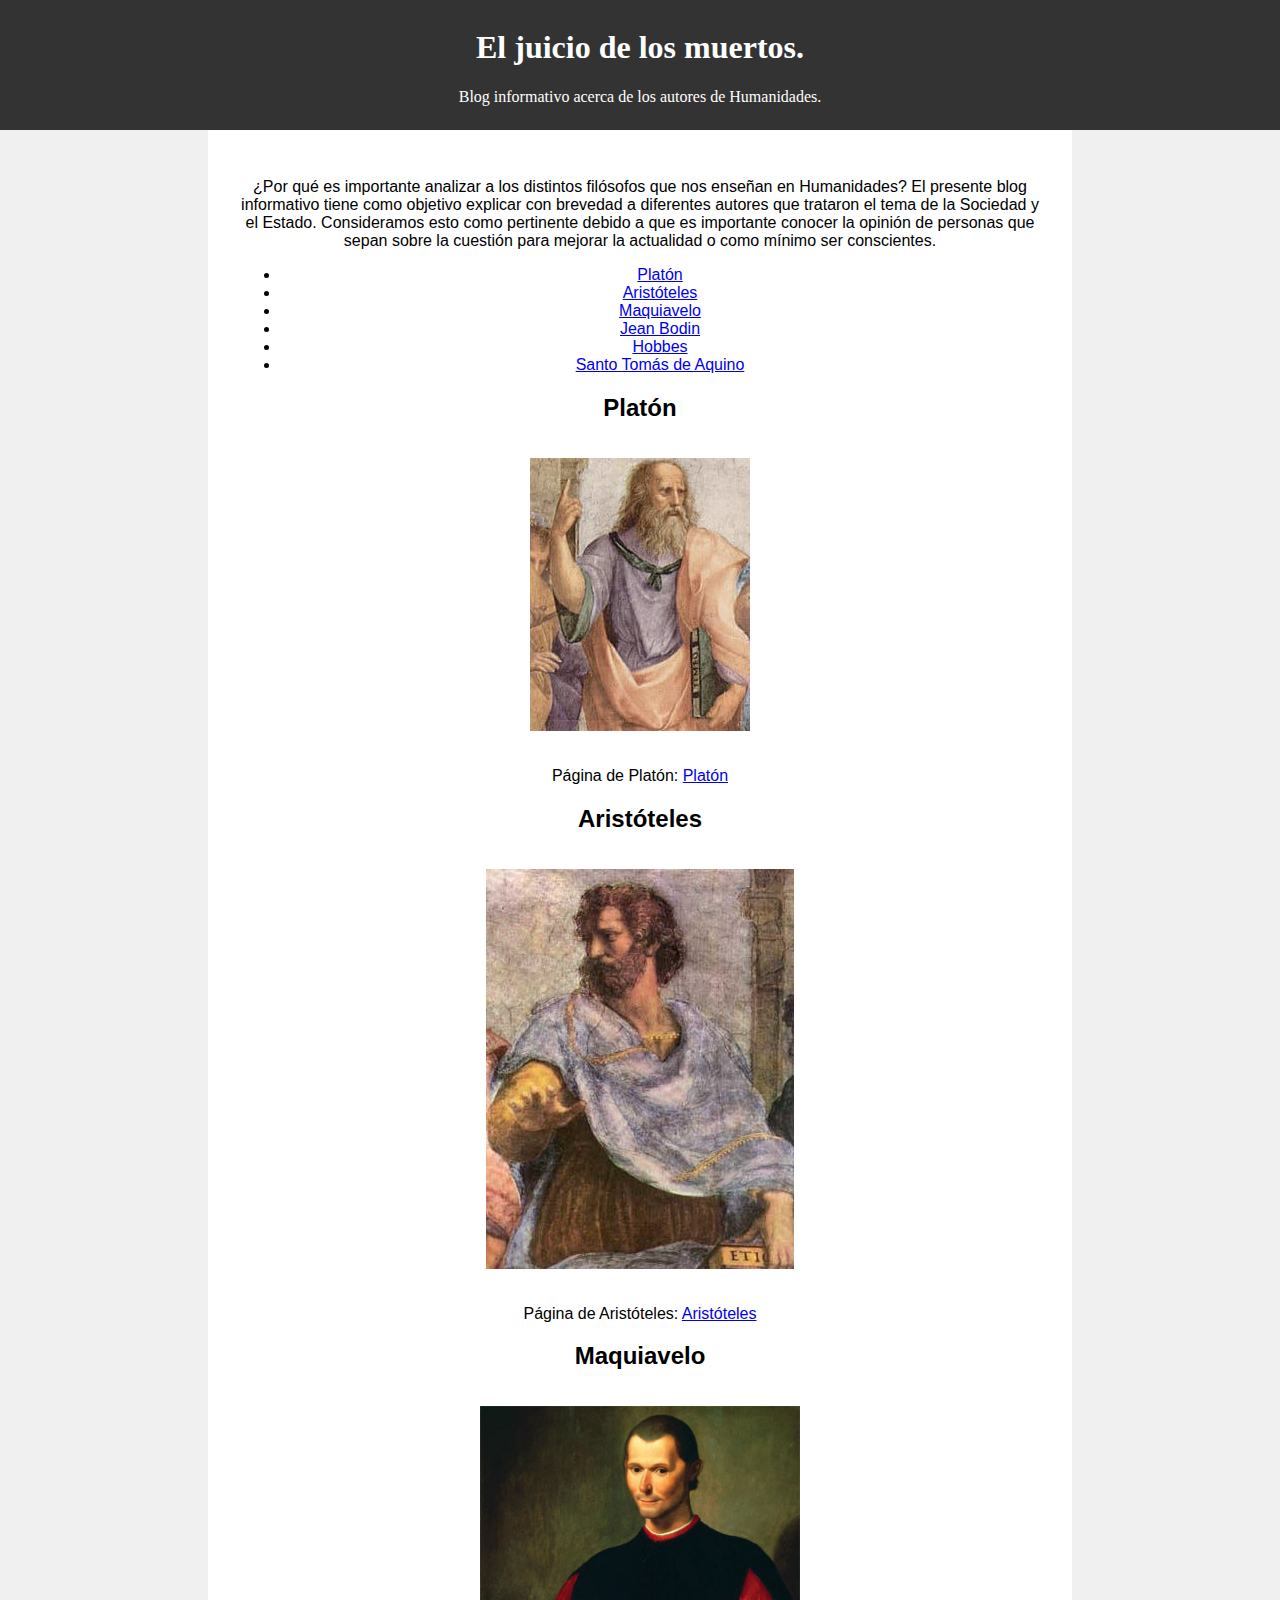
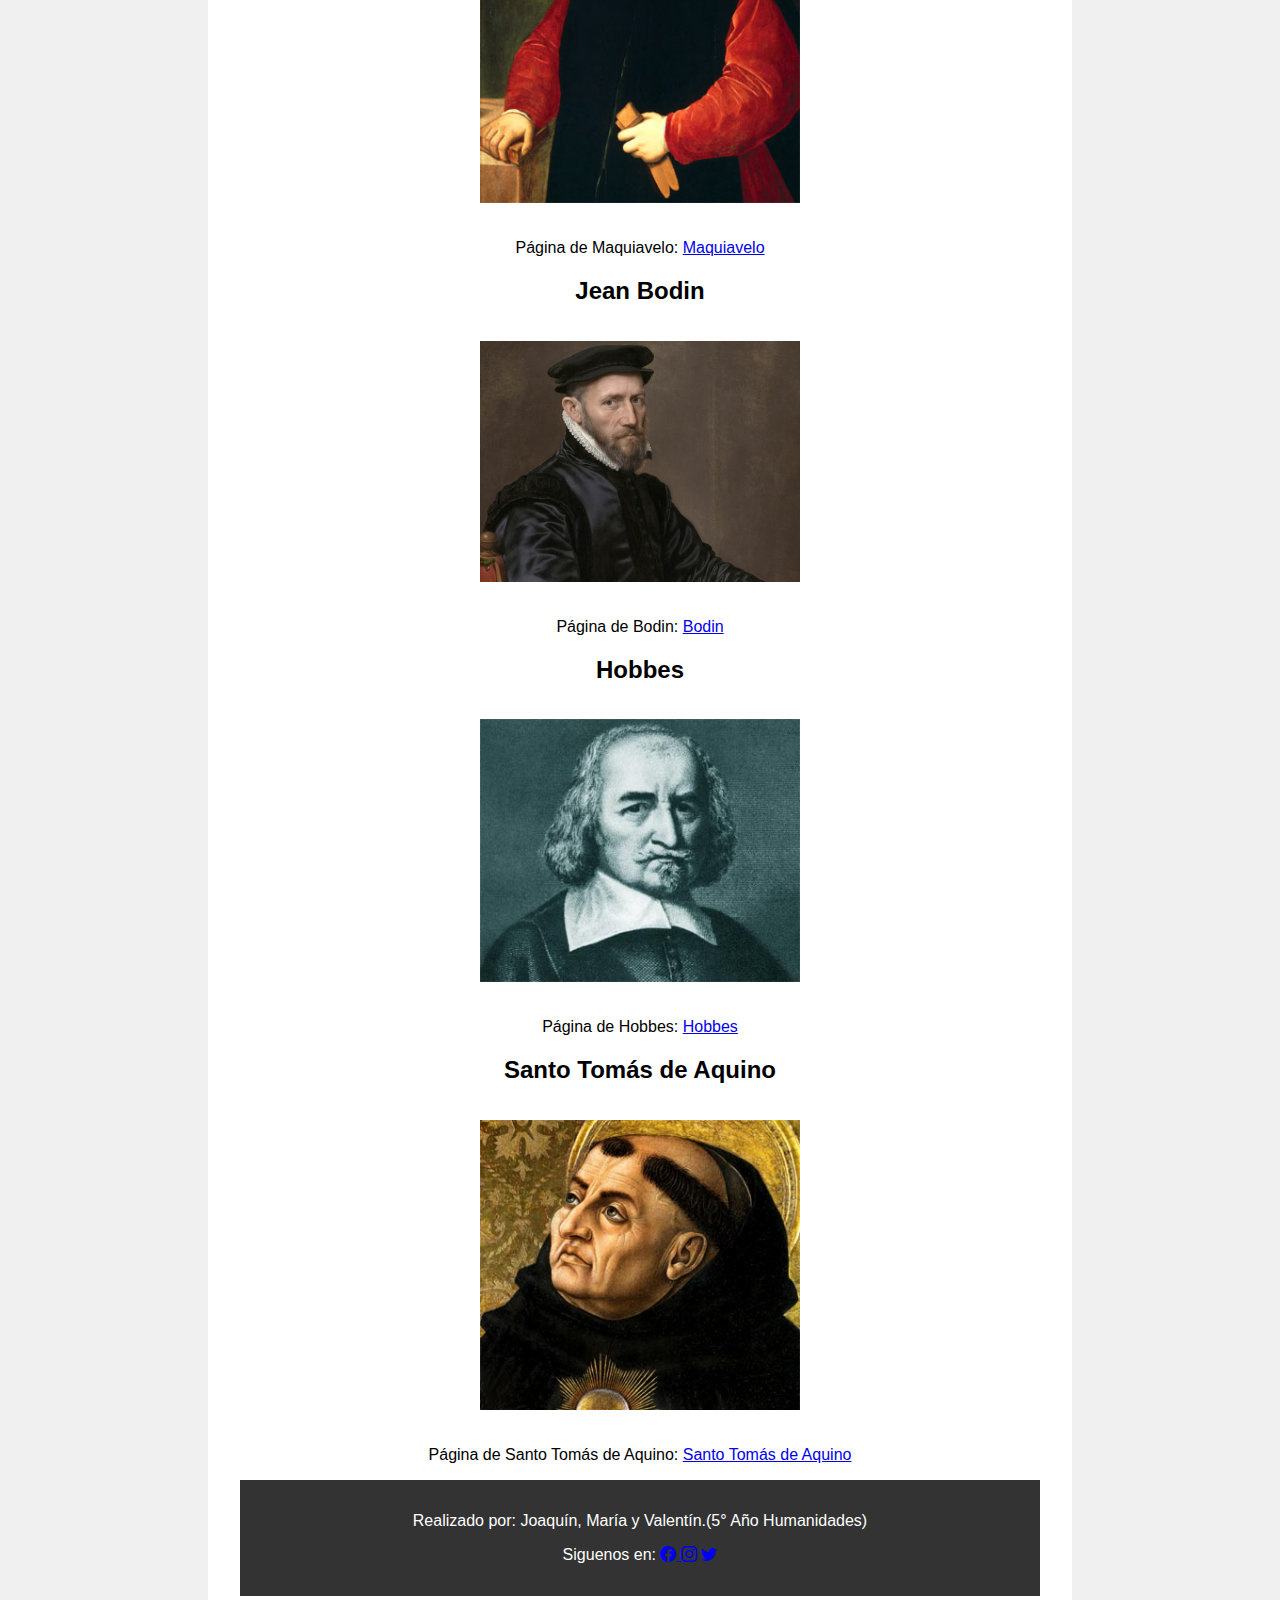
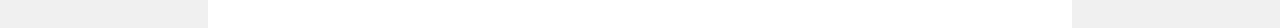
<file: index.html>
<!DOCTYPE html>
<html lang="es">
<head>
  <!--Metadatos-->
  <meta charset="UTF-8">
  <meta name="author" content="escribe tu nombre aqui">
  <meta name="description" content="Información sobre autores de Humanidades">
  <meta name="keywords" content="Humanidades, Tomás de Aquino, Autores, Estado.">
  <meta name="viewport" content="width=device-width, initial-scale=1.0">
  <title>El Juicio de los Muertos.</title>
<!--CSS-->
<link rel="stylesheet" href="index.css">
<link rel="stylesheet" href="https://cdn.jsdelivr.net/npm/bootstrap-icons@1.10.5/font/bootstrap-icons.css">
</head>
<body>
  <header>
    <h1>El juicio de los muertos.</h1>
    <p>Blog informativo acerca de los autores de Humanidades.</p>
  </header>
  <div id="contenido">
<p>¿Por qué es importante analizar a los distintos filósofos que nos enseñan en Humanidades?
    El presente blog  informativo tiene como objetivo explicar con brevedad a diferentes autores que trataron el tema de la Sociedad y el Estado. Consideramos esto como pertinente debido a que es importante conocer la opinión de personas que sepan sobre la cuestión para mejorar la actualidad o como mínimo ser conscientes.</p>
<ul>
    <li><a href="#Platon">Platón</a></li>
    <li><a href="#Aristoteles">Aristóteles</a></li>
    <li><a href="#Maquiavelo">Maquiavelo</a></li>
    <li><a href="#Jean Bodin">Jean Bodin</a></li>
    <li><a href="#Hobbes">Hobbes</a></li>
    <li><a href="#Santo Tomás de Aquino">Santo Tomás de Aquino</a></li>
</ul>
<section id="Platón"></section>
<h2>Platón</h2>
<div class="imagen-container">
    <img src="Platon.jpg" alt="Foto de Platón"
</div>
<p>Página de Platón:
    <a href="http://127.0.0.1:5501/Platon.html" target="_blank">Platón</a>
</p>
</section>
<section id="Aristóteles">
<h2>Aristóteles</h2>
<div class="imagen-container">
    <img src="Aristoteles.jpg" alt="Foto de Aristóteles"
</div>
<p>Página de Aristóteles:
    <a href="http://127.0.0.1:5501/Aristoteles.html" target="_blank">Aristóteles</a>
</p>
</section>
<section id="Maquiavelo">
<h2>Maquiavelo</h2>
<div class="imagen-container">
    <img src="Maquiavelo.jpg" alt="Foto de Maquiavelo"
</div>
<p>Página de Maquiavelo:
    <a href="http://127.0.0.1:5501/Maquiavelo.html" target="_blank">Maquiavelo</a>
</p>
</section>
<section id="Jean Bodin">
<h2>Jean Bodin</h2>
<div class="imagen-container">
    <img src="Bodin.jpg" alt="Foto de Bodin"
</div>
<p>Página de Bodin:
    <a href="http://127.0.0.1:5501/JeanBodin.html" target="_blank">Bodin</a>
</p>
</section>
<section id="Hobbes">
<h2>Hobbes</h2>
<div class="imagen-container">
    <img src="Hobbes.jpg" alt="Foto de Hobbes"
</div>
<p>Página de Hobbes:
    <a href="http://127.0.0.1:5501/Hobbes.html" target="_blank">Hobbes</a>
</p>
</section>
<section id="Santo Tomás de Aquino">
<h2>Santo Tomás de Aquino</h2>
<div class="imagen-container">
    <img src="tomas_de_aquino_santo.jpg" alt="Foto de Santo Tomás de Aquino"
</div>
<p>Página de Santo Tomás de Aquino:
    <a href="http://127.0.0.1:5501/TomasDeAquino.html" target="_blank">Santo Tomás de Aquino</a>
</p>
</section>
<footer>
    <p>Realizado por: Joaquín, María y Valentín.(5° Año Humanidades)</p>
    <p>Siguenos en: 
      <a href="https://www.facebook.com/" target="_blank"> <i class="bi bi-facebook"></i> </a>
      <a href="https://www.instagram.com/" target="_blank"> <i class="bi bi-instagram"></i></a>
      <a href="https://twitter.com/" target="_blank"> <i class="bi bi-twitter"></i></a></p>
  </footer>
</body>
</html>
</file>
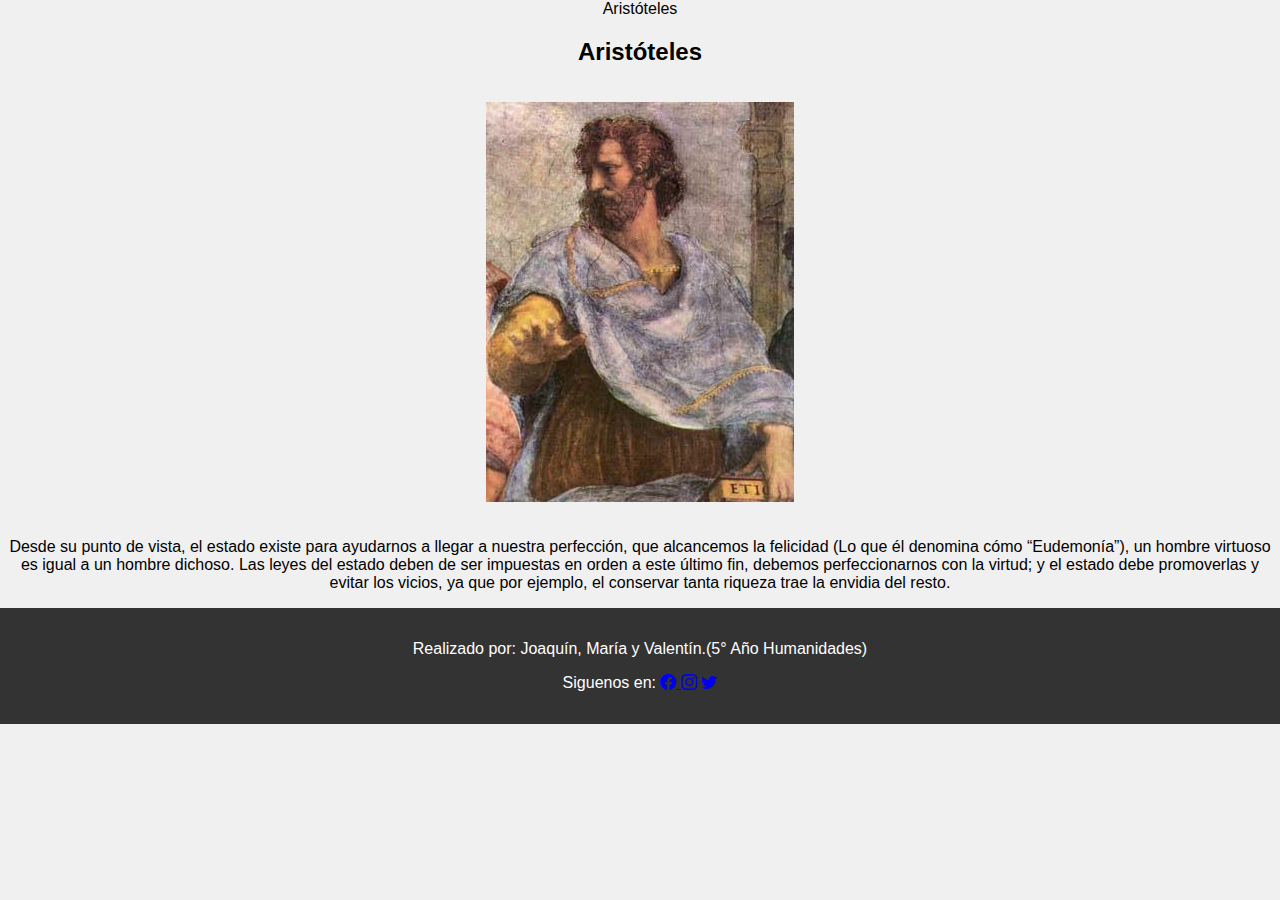
<file: Aristoteles.html>
<!DOCTYPE html>
<html>
<head>
    <meta charset="UTF-8"
    <title>Aristóteles</title>
    <!--CSS-->
<link rel="stylesheet" href="index.css">
<link rel="stylesheet" href="https://cdn.jsdelivr.net/npm/bootstrap-icons@1.10.5/font/bootstrap-icons.css">
</head>

<h2>Aristóteles</h2>
<div class="imagen-container">
    <img src="Aristoteles.jpg" alt="Foto de Aristóteles"
</div>
<p>Desde su punto de vista, el estado existe para ayudarnos a llegar a nuestra perfección, que alcancemos la felicidad (Lo que él denomina cómo “Eudemonía”), un hombre virtuoso es igual a un hombre dichoso. Las leyes del estado deben de ser impuestas en orden a este último fin, debemos perfeccionarnos con la virtud; y el estado debe promoverlas y evitar los vicios, ya que por ejemplo,  el conservar tanta riqueza trae la envidia del resto.
</p>

</section>
<footer>
    <p>Realizado por: Joaquín, María y Valentín.(5° Año Humanidades)</p>
    <p>Siguenos en: 
      <a href="https://www.facebook.com/" target="_blank"> <i class="bi bi-facebook"></i> </a>
      <a href="https://www.instagram.com/" target="_blank"> <i class="bi bi-instagram"></i></a>
      <a href="https://twitter.com/" target="_blank"> <i class="bi bi-twitter"></i></a></p>
  </footer>
</body>
</html>
</file>
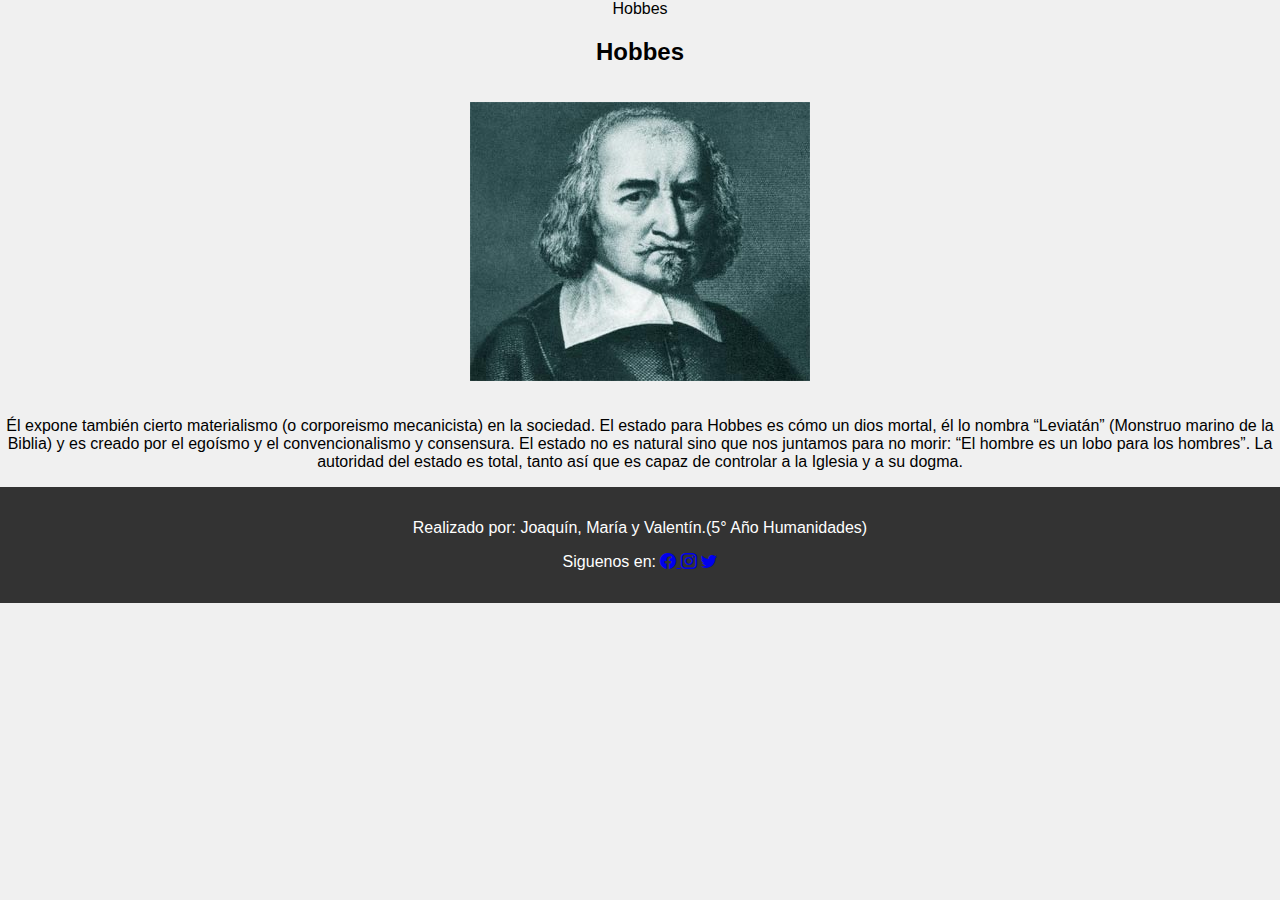
<file: Hobbes.html>
<!DOCTYPE html>
<html>
<head>
    <meta charset="UTF-8"
    <title>Hobbes</title>
    <!--CSS-->
<link rel="stylesheet" href="index.css">
<link rel="stylesheet" href="https://cdn.jsdelivr.net/npm/bootstrap-icons@1.10.5/font/bootstrap-icons.css">
</head>

<h2>Hobbes</h2>
<div class="imagen-container">
    <img src="Hobbes.jpg" alt="Foto de Hobbes"
</div>
<p>Él expone también cierto materialismo (o corporeismo mecanicista) en la sociedad. El estado para Hobbes es cómo un dios mortal, él lo nombra “Leviatán” (Monstruo marino de la Biblia) y es creado por el egoísmo y el convencionalismo y consensura. El estado no es natural sino que nos juntamos para no morir: “El hombre es un lobo para los hombres”. La autoridad del estado es total, tanto así que es capaz de controlar a la Iglesia y a su dogma. 
</p>

</section>
<footer>
    <p>Realizado por: Joaquín, María y Valentín.(5° Año Humanidades)</p>
    <p>Siguenos en: 
      <a href="https://www.facebook.com/" target="_blank"> <i class="bi bi-facebook"></i> </a>
      <a href="https://www.instagram.com/" target="_blank"> <i class="bi bi-instagram"></i></a>
      <a href="https://twitter.com/" target="_blank"> <i class="bi bi-twitter"></i></a></p>
  </footer>
</body>
</html>
</file>
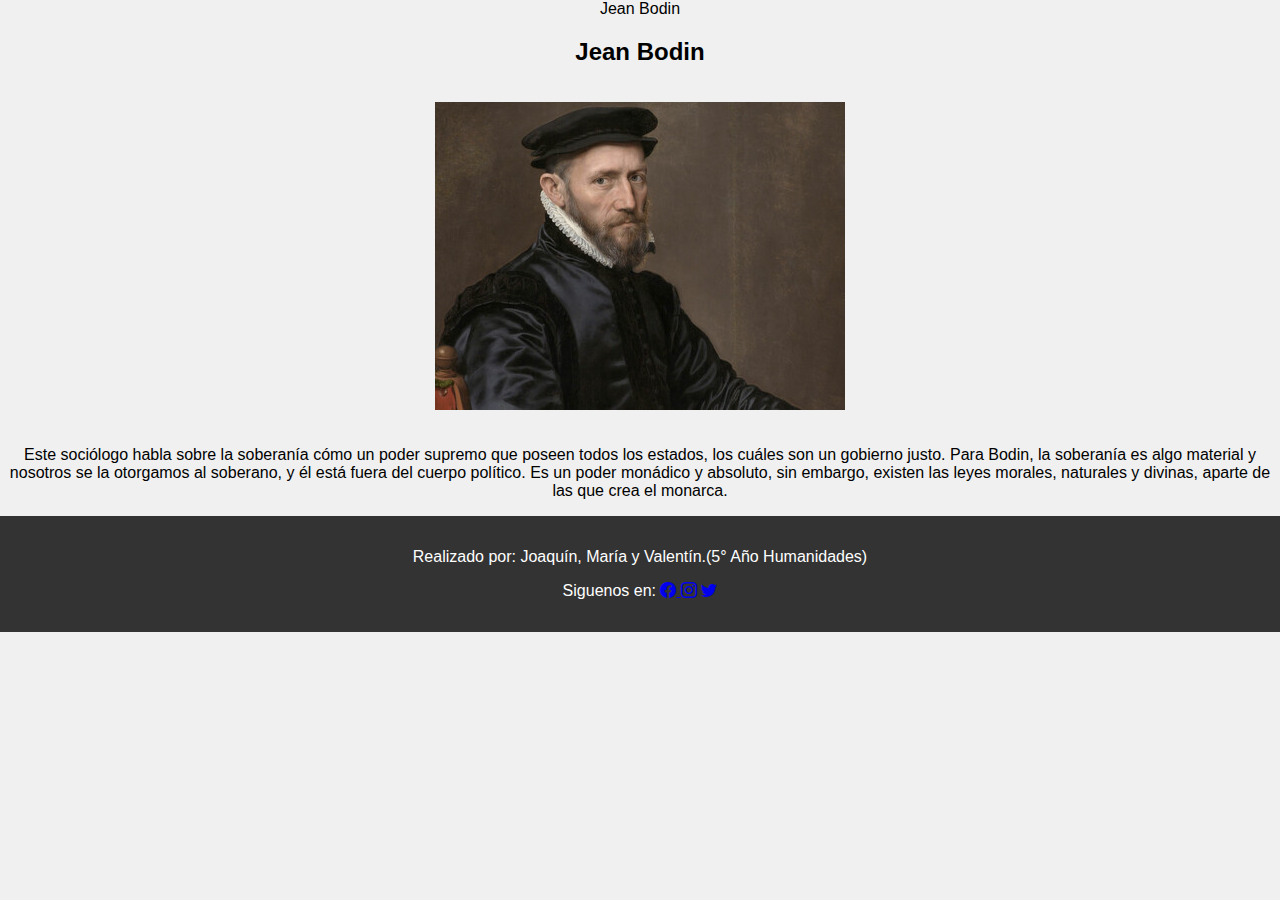
<file: JeanBodin.html>
<!DOCTYPE html>
<html>
<head>
    <meta charset="UTF-8"
    <title>Jean Bodin</title>
    <!--CSS-->
<link rel="stylesheet" href="index.css">
<link rel="stylesheet" href="https://cdn.jsdelivr.net/npm/bootstrap-icons@1.10.5/font/bootstrap-icons.css">
</head>

<h2>Jean Bodin</h2>
<div class="imagen-container">
    <img src="Bodin.jpg" alt="Foto de Bodin"
</div>
<p>Este sociólogo habla sobre la soberanía cómo un poder supremo que poseen todos los estados, los cuáles son un gobierno justo. Para Bodin, la soberanía es algo material y nosotros se la otorgamos al soberano, y él está fuera del cuerpo político. Es un poder monádico y absoluto, sin embargo, existen las leyes morales, naturales y divinas, aparte de las que crea el monarca.
</p>

</section>
<footer>
    <p>Realizado por: Joaquín, María y Valentín.(5° Año Humanidades)</p>
    <p>Siguenos en: 
      <a href="https://www.facebook.com/" target="_blank"> <i class="bi bi-facebook"></i> </a>
      <a href="https://www.instagram.com/" target="_blank"> <i class="bi bi-instagram"></i></a>
      <a href="https://twitter.com/" target="_blank"> <i class="bi bi-twitter"></i></a></p>
  </footer>
</body>
</html>
</file>
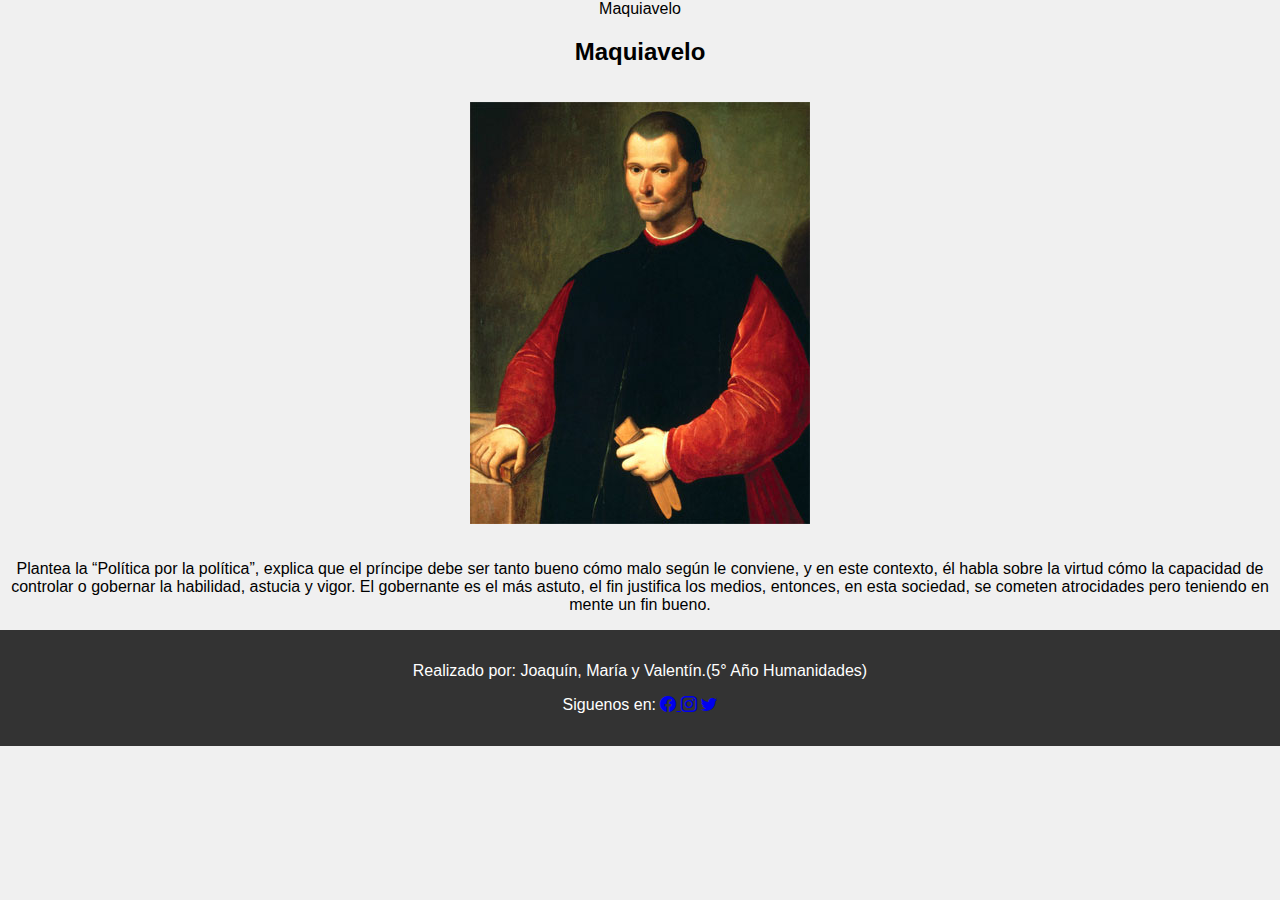
<file: Maquiavelo.html>
<!DOCTYPE html>
<html>
<head>
    <meta charset="UTF-8"
    <title>Maquiavelo</title>
    <!--CSS-->
<link rel="stylesheet" href="index.css">
<link rel="stylesheet" href="https://cdn.jsdelivr.net/npm/bootstrap-icons@1.10.5/font/bootstrap-icons.css">
</head>

<h2>Maquiavelo</h2>
<div class="imagen-container">
    <img src="Maquiavelo.jpg" alt="Foto de Maquiavelo"
</div>
<p>Plantea la “Política por la política”, explica que el príncipe debe ser tanto bueno cómo malo según le conviene, y en este contexto, él habla sobre la virtud cómo la capacidad de controlar o gobernar la habilidad, astucia y vigor. El gobernante es el más astuto, el fin justifica los medios, entonces, en esta sociedad, se cometen atrocidades pero teniendo en mente un fin bueno.
</p>


</section>
<footer>
    <p>Realizado por: Joaquín, María y Valentín.(5° Año Humanidades)</p>
    <p>Siguenos en: 
      <a href="https://www.facebook.com/" target="_blank"> <i class="bi bi-facebook"></i> </a>
      <a href="https://www.instagram.com/" target="_blank"> <i class="bi bi-instagram"></i></a>
      <a href="https://twitter.com/" target="_blank"> <i class="bi bi-twitter"></i></a></p>
  </footer>
</body>
</html>
</file>
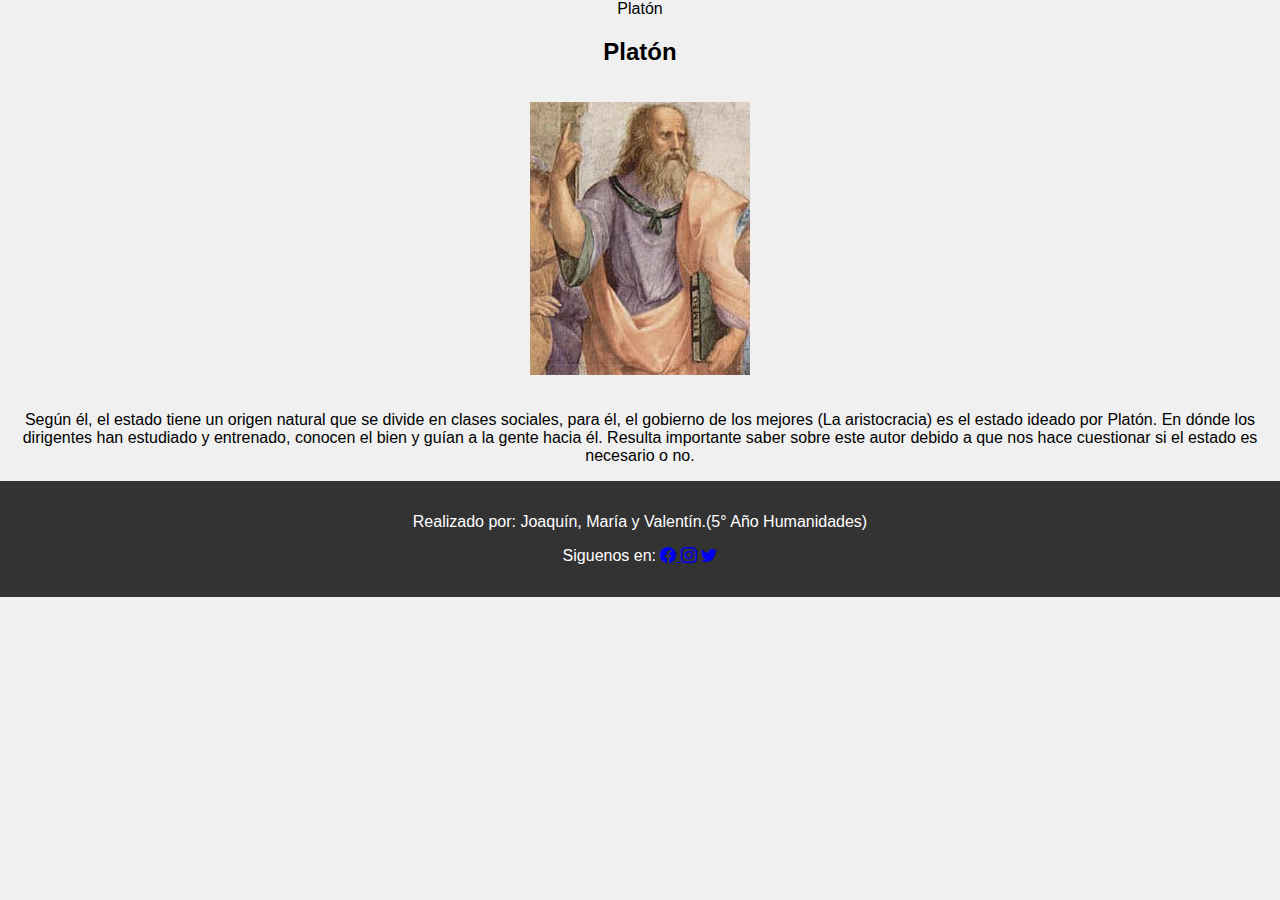
<file: Platon.html>
<!DOCTYPE html>
<html>
<head>
    <meta charset="UTF-8"
    <title>Platón</title>
    <!--CSS-->
<link rel="stylesheet" href="index.css">
<link rel="stylesheet" href="https://cdn.jsdelivr.net/npm/bootstrap-icons@1.10.5/font/bootstrap-icons.css">
</head>

<h2>Platón</h2>
<div class="imagen-container">
    <img src="Platon.jpg" alt="Foto de Platón"
</div>
<p>Según él, el estado tiene un origen natural que se divide en clases sociales, para él, el gobierno de los mejores (La aristocracia) es el estado ideado por Platón. En dónde los dirigentes han estudiado y entrenado, conocen el bien y guían a la gente hacia él. Resulta importante saber sobre este autor debido a que nos hace cuestionar si el estado es necesario o no.
</p>

</section>
<footer>
    <p>Realizado por: Joaquín, María y Valentín.(5° Año Humanidades)</p>
    <p>Siguenos en: 
      <a href="https://www.facebook.com/" target="_blank"> <i class="bi bi-facebook"></i> </a>
      <a href="https://www.instagram.com/" target="_blank"> <i class="bi bi-instagram"></i></a>
      <a href="https://twitter.com/" target="_blank"> <i class="bi bi-twitter"></i></a></p>
  </footer>
</body>
</html>
</file>
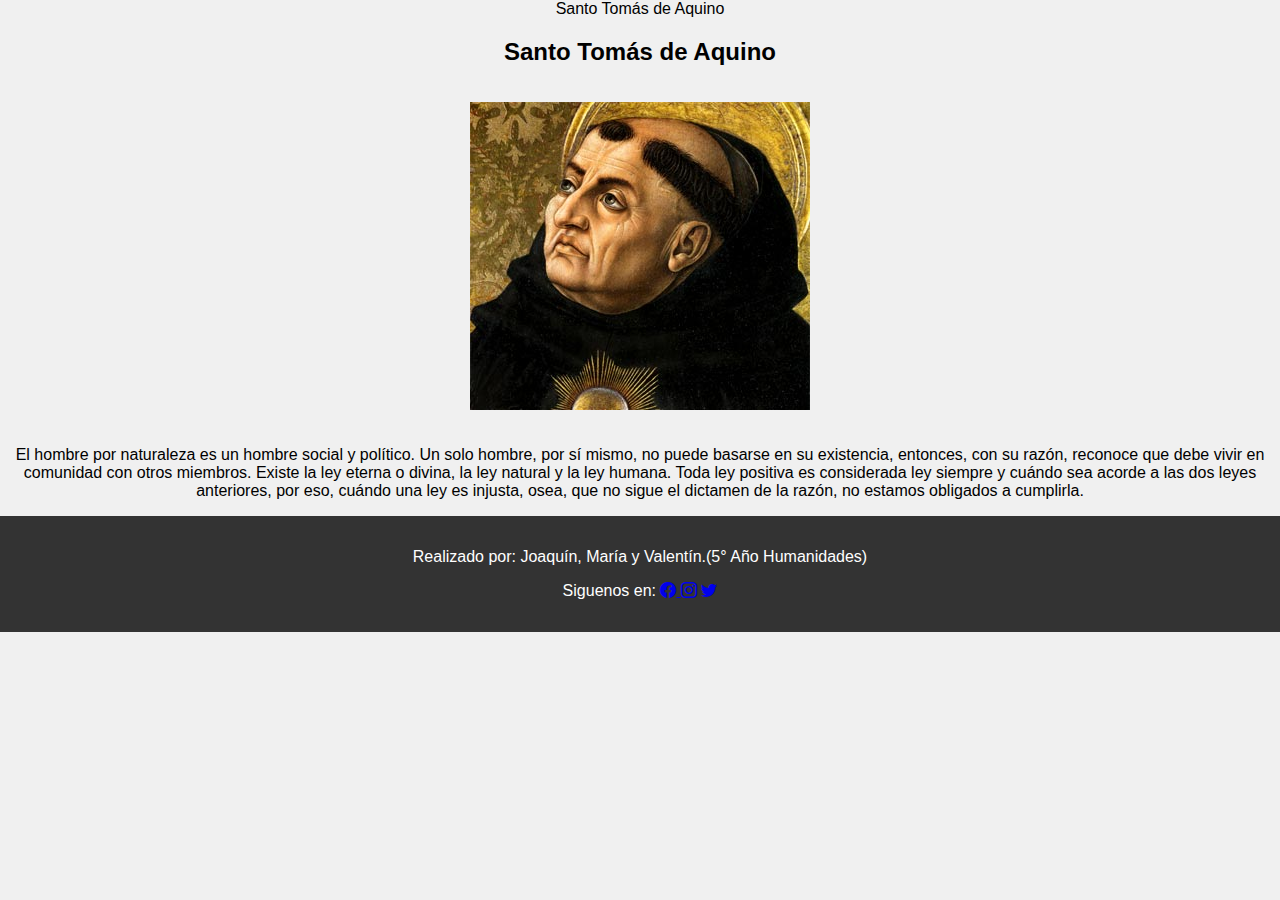
<file: TomasDeAquino.html>
<!DOCTYPE html>
<html>
<head>
    <meta charset="UTF-8"
    <title>Santo Tomás de Aquino</title>
    <!--CSS-->
<link rel="stylesheet" href="index.css">
<link rel="stylesheet" href="https://cdn.jsdelivr.net/npm/bootstrap-icons@1.10.5/font/bootstrap-icons.css">
</head>

<h2>Santo Tomás de Aquino</h2>
<div class="imagen-container">
    <img src="tomas_de_aquino_santo.jpg" alt="Foto de Santo Tomás de Aquino"
</div>
<p>El hombre por naturaleza es un hombre social y político. Un solo hombre, por sí mismo, no puede basarse en su existencia, entonces, con su razón, reconoce que debe vivir en comunidad con otros miembros. Existe la ley eterna o divina, la ley natural y la ley humana. Toda ley positiva es considerada ley siempre y cuándo sea acorde a las dos leyes anteriores, por eso, cuándo una ley es injusta, osea, que no sigue el dictamen de la razón, no estamos obligados a cumplirla.
</p>

</section>
<footer>
    <p>Realizado por: Joaquín, María y Valentín.(5° Año Humanidades)</p>
    <p>Siguenos en: 
      <a href="https://www.facebook.com/" target="_blank"> <i class="bi bi-facebook"></i> </a>
      <a href="https://www.instagram.com/" target="_blank"> <i class="bi bi-instagram"></i></a>
      <a href="https://twitter.com/" target="_blank"> <i class="bi bi-twitter"></i></a></p>
  </footer>
</body>
</html>
</file>
<file: index.css>
/*Selectores de tipo*/

body {
    font-family: 'Roboto', sans-serif;
    text-align: center;
    background-color: #f0f0f0;
    margin: 0;
}

header {
    font-family: 'Pacifico', cursiva;
    text-align: center;
    background-color: #333;
    color:white;
    padding:0.5rem;
}

img {
    max-width: 40%;
    height: auto;
    margin:1rem;
}

footer {
    text-align: center;
    background-color: #333;
    color: white;
    padding: 1rem;
}

/*Selectores de Id*/
#contenido{
    background-color: rgb(255, 255, 255);
    padding: 2rem;
    max-width: 800px;
    margin: 0 auto;
}
</file>
